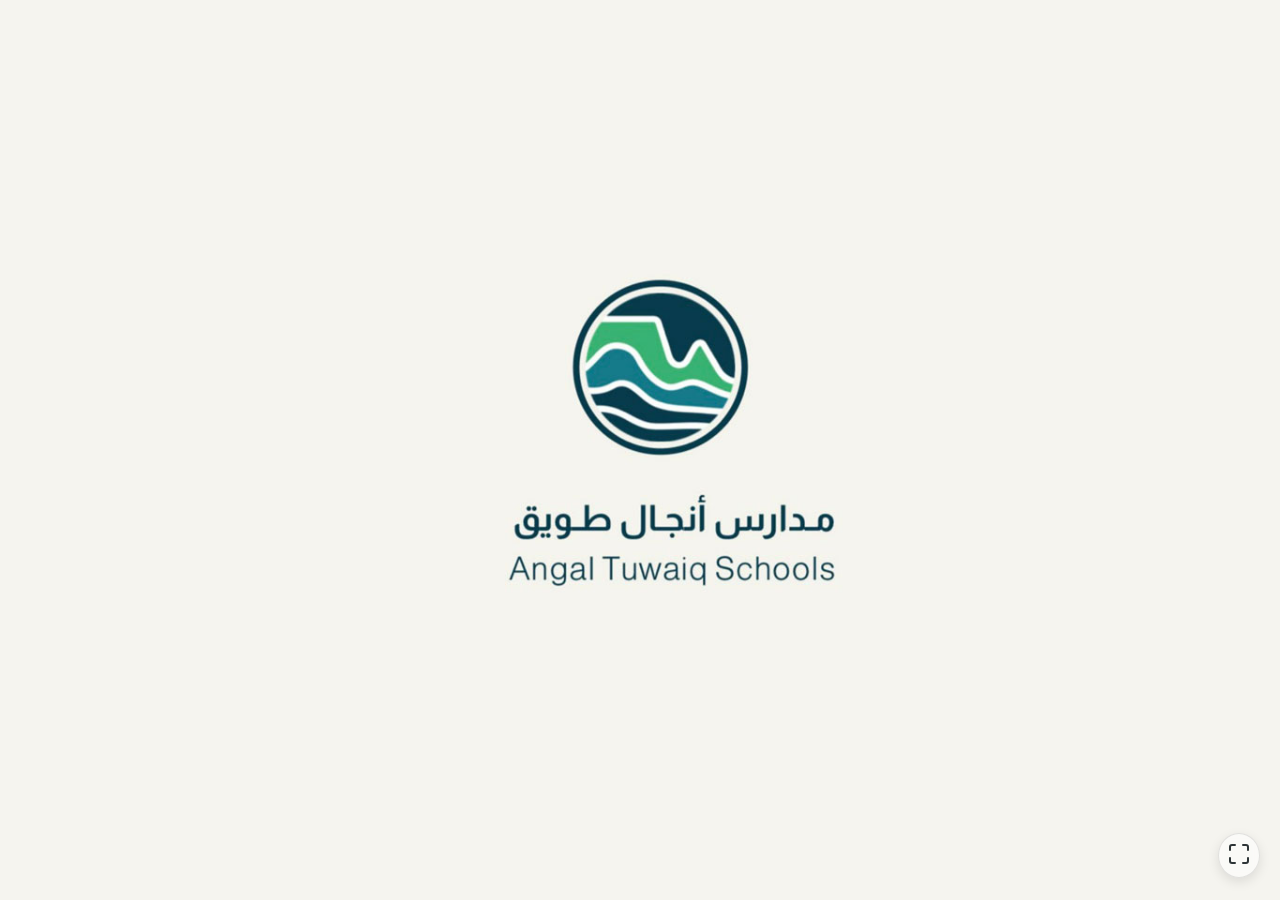
<file: index.html>
<!DOCTYPE html>
<html lang="ar">
<head>
    <meta charset="UTF-8">
    <meta name="viewport" content="width=device-width, initial-scale=1.0">
    <meta name="description" content="Robot Chatbot - Real-time voice interaction powered by AI">
    <title>Robot Chatbot</title>
    <link rel="preload" href="/static/style.css" as="style">
    <link rel="preload" href="/static/app.js" as="script">
    <link rel="preload" href="/static/sm.png" as="image">
    <link rel="dns-prefetch" href="https://fonts.googleapis.com">
    <link rel="dns-prefetch" href="https://fonts.gstatic.com">
    <link rel="dns-prefetch" href="https://generativelanguage.googleapis.com">
    <link rel="stylesheet" href="/static/style.css">
    <link rel="preload" href="/static/ss.jpg" as="image">
    <style>
        /* Page background image */
        body {
            background: #e9ecef url('/static/ss.jpg') center center / cover no-repeat;
        }
        /* Hide the colored blobs so they don't tint the image */
        body::before, body::after { display: none; }
    </style>
    <link rel="manifest" href="manifest.json">
    <meta name="theme-color" content="#ffffff">
    <link rel="preconnect" href="https://fonts.googleapis.com">
    <link rel="preconnect" href="https://fonts.gstatic.com" crossorigin>
    <link rel="stylesheet" href="https://fonts.googleapis.com/css2?family=Inter:wght@300;400;600&display=swap" media="print" onload="this.media='all'">
    <noscript><link rel="stylesheet" href="https://fonts.googleapis.com/css2?family=Inter:wght@300;400;600&display=swap"></noscript>
</head>
<body>
    <button id="fullscreenBtn" aria-label="Toggle fullscreen mode">
        <svg width="24" height="24" viewBox="0 0 24 24" fill="none" stroke="#2d3436" stroke-width="2" stroke-linecap="round" stroke-linejoin="round" aria-hidden="true">
            <path d="M8 3H5a2 2 0 0 0-2 2v3m18 0V5a2 2 0 0 0-2-2h-3m0 18h3a2 2 0 0 0 2-2v-3M3 16v3a2 2 0 0 0 2 2h3"/>
        </svg>
    </button>

    <div class="container">
   <div class="visualizer-container" role="img" aria-label="Audio visualizer">
                <canvas id="visualizer" aria-hidden="true"></canvas>
            </div>
    </div>

    <!-- Shown only if the browser blocks audio until the user taps -->
    <div id="tapHint">اضغط على الشاشة لبدء المحادثة</div>
    <script src="/static/app.js"></script>
    <script>
        // ====== Image Display System ======
        let imageTimer = null;
        let lastImageUrl = null;

        const overlay = document.createElement('div');
        overlay.id = 'imageOverlay';
        Object.assign(overlay.style, {
            display: 'none',
            position: 'fixed',
            top: '0', left: '0',
            width: '100vw', height: '100vh',
            backgroundColor: 'rgba(0,0,0,0.85)',
            zIndex: '9999',
            justifyContent: 'center',
            alignItems: 'center',
            flexDirection: 'column'
        });

        const img = document.createElement('img');
        Object.assign(img.style, {
            maxWidth: '90vw',
            maxHeight: '85vh',
            borderRadius: '16px',
            boxShadow: '0 8px 40px rgba(0,0,0,0.6)',
            objectFit: 'contain'
        });

        const progressBar = document.createElement('div');
        Object.assign(progressBar.style, {
            marginTop: '20px',
            width: '300px',
            height: '6px',
            backgroundColor: 'rgba(255,255,255,0.2)',
            borderRadius: '3px',
            overflow: 'hidden'
        });

        const progressFill = document.createElement('div');
        Object.assign(progressFill.style, {
            height: '100%',
            width: '100%',
            backgroundColor: '#ffffff',
            borderRadius: '3px',
            transition: 'width 15s linear'
        });

        progressBar.appendChild(progressFill);
        overlay.appendChild(img);
        overlay.appendChild(progressBar);
        document.body.appendChild(overlay);

        function showImage(url) {
            if (imageTimer) clearTimeout(imageTimer);
            img.src = url;
            overlay.style.display = 'flex';
            // Animate progress bar
            progressFill.style.transition = 'none';
            progressFill.style.width = '100%';
            setTimeout(() => {
                progressFill.style.transition = 'width 15s linear';
                progressFill.style.width = '0%';
            }, 50);
            imageTimer = setTimeout(() => {
                overlay.style.display = 'none';
                lastImageUrl = null;
            }, 15000);
        }

        // Poll server every 2 seconds for new image commands
        async function pollImage() {
            try {
                const res = await fetch('/admin/current-image');
                const data = await res.json();
                if (data.url && data.url !== lastImageUrl) {
                    lastImageUrl = data.url;
                    showImage(data.url);
                }
            } catch (e) {}
        }

        setInterval(pollImage, 2000);
    </script>
</body>
</html>
</file>
<file: static/style.css>
:root {
    /* Colors */
    --bg-color: #fcfcfc;
    --text-color: #2d3436;
    --accent-color: #0984e3;
    --accent-soft: #74b9ff;

    /* Typography */
    --font-main: 'Inter', sans-serif;

    /* Spacing */
    --gap-lg: 60px;
    --gap-md: 30px;
    --gap-sm: 20px;
    --padding-lg: 80px;
    --padding-md: 40px;
    --padding-sm: 20px;

    /* Sizing */
    --blob-size: 800px;
    --border-radius-lg: 30px;
    --border-radius-md: 20px;
    --border-radius-sm: 10px;
    --logo-size-lg: 400px;
    --logo-size-md: 400px;
    --logo-size-sm: 440px;
}

* {
    box-sizing: border-box;
    margin: 0;
    padding: 0;
}

html {
    overflow: hidden;
    height: 100%;
}

body {
    /* White Theme Background */
    background: radial-gradient(circle at center, #ffffff 0%, #f0f4f8 100%);
    color: var(--text-color);
    font-family: var(--font-main);
    width: 100vw;
    /* Ensure full viewport width */
    height: 100dvh;
    /* Dynamic viewport height for mobile */
    overflow: hidden;
    display: flex;
    justify-content: center;
    align-items: center;
    position: relative;
    margin: 0;
    /* Explicit reset */
    touch-action: none;
    /* Prevent touch scrolling */
}

/* Mesh Gradients (Breathing Blobs) */
body::before,
body::after {
    content: '';
    position: absolute;
    width: var(--blob-size);
    height: var(--blob-size);
    border-radius: 50%;
    filter: blur(100px);
    opacity: 0.2;
    z-index: -2;
    animation: floatBlob 20s ease-in-out infinite;
}

body::before {
    background: #00f2ff;
    top: -200px;
    left: -200px;
}

body::after {
    background: #bd00ff;
    bottom: -200px;
    right: -200px;
    animation-delay: -10s;
}

@keyframes floatBlob {

    0%,
    100% {
        transform: translate(0, 0) scale(1);
    }

    33% {
        transform: translate(50px, 100px) scale(1.1);
    }

    66% {
        transform: translate(-50px, 50px) scale(0.9);
    }
}

/* Main Container */
.container {
    width: 100%;
    height: 100%;
    display: flex;
    justify-content: center;
    align-items: center;
    padding: 20px;
}

main {
    /* Glassmorphism Card - White Theme */
    background: rgba(255, 255, 255, 0.7);
    backdrop-filter: blur(20px);
    -webkit-backdrop-filter: blur(20px);
    border: 1px solid rgba(255, 255, 255, 0.8);
    box-shadow: 0 8px 32px 0 rgba(31, 38, 135, 0.1);
    border-radius: var(--border-radius-lg);
    padding: var(--padding-lg);
    width: 100%;
    max-width: 900px;
    margin: auto;
    display: flex;
    flex-direction: column;
    align-items: center;
    justify-content: center;
    gap: var(--gap-lg);
    contain: layout style paint;
}

/* Logo */
.logo-container {
    width: var(--logo-size-lg);
    height: var(--logo-size-lg);
    display: flex;
    justify-content: center;
    align-items: center;
}

.logo {
    max-width: 100%;
    max-height: 100%;
    object-fit: contain;
    will-change: transform;
    transform: translateZ(0);
    filter: drop-shadow(0 10px 20px rgba(0, 0, 0, 0.05));
    animation: breathe 15s ease-in-out infinite;
}

@keyframes breathe {

    0%,
    100% {
        transform: scale(1) translateZ(0);
    }

    50% {
        transform: scale(1.03) translateZ(0);
    }
}

/* Visualizer */
.visualizer-container {
    width: 100%;
    max-width: 800px;
    height: 150px;
    display: flex;
    justify-content: center;
    align-items: center;
    margin-top: 20px;
}

canvas {
    width: 100%;
    height: 100%;
    will-change: contents;
}

/* Responsive Design */
@media (max-width: 1024px) {

    /* Tablet / Landscape */
    main {
        padding: 40px;
        gap: 30px;
        width: 90%;
        max-width: 700px;
    }

    .logo-container {
        width: 200px;
        height: 200px;
    }

    .visualizer-container {
        height: 120px;
    }
}

@media (max-width: 768px) {

    /* Portrait Tablet / Large Phone */
    main {
        padding: 30px;
        gap: 20px;
        width: 95%;
    }

    .logo-container {
        width: 180px;
        height: 180px;
    }

    .visualizer-container {
        height: 100px;
        margin-top: 10px;
    }

    .message {
        font-size: 1.4rem;
    }
}

@media (max-width: 480px) {

    /* Mobile */
    .container {
        padding: 10px;
    }

    main {
        padding: 20px 15px;
        gap: 20px;
        border-radius: 20px;
    }

    .logo-container {
        width: 140px;
        height: 140px;
    }

    .visualizer-container {
        height: 80px;
        margin-top: 5px;
    }

    .message {
        font-size: 1.1rem;
    }
}

#fullscreenBtn {
    position: fixed;
    bottom: 22px;
    right: 20px;
    z-index: 1000;
    padding: 8px;
    background: rgba(255, 255, 255, 0.5);
    backdrop-filter: blur(5px);
    border: 1px solid rgba(0, 0, 0, 0.1);
    border-radius: 50%;
    cursor: pointer;
    box-shadow: 0 4px 12px rgba(0, 0, 0, 0.1);
}

/* ===== "Tap to start" hint ===== */
#tapHint {
    display: none;
    position: fixed;
    inset: 0;
    z-index: 2000;
    align-items: center;
    justify-content: center;
    background: rgba(0, 0, 0, 0.45);
    color: #fff;
    font-size: 1.8rem;
    cursor: pointer;
}
</file>
